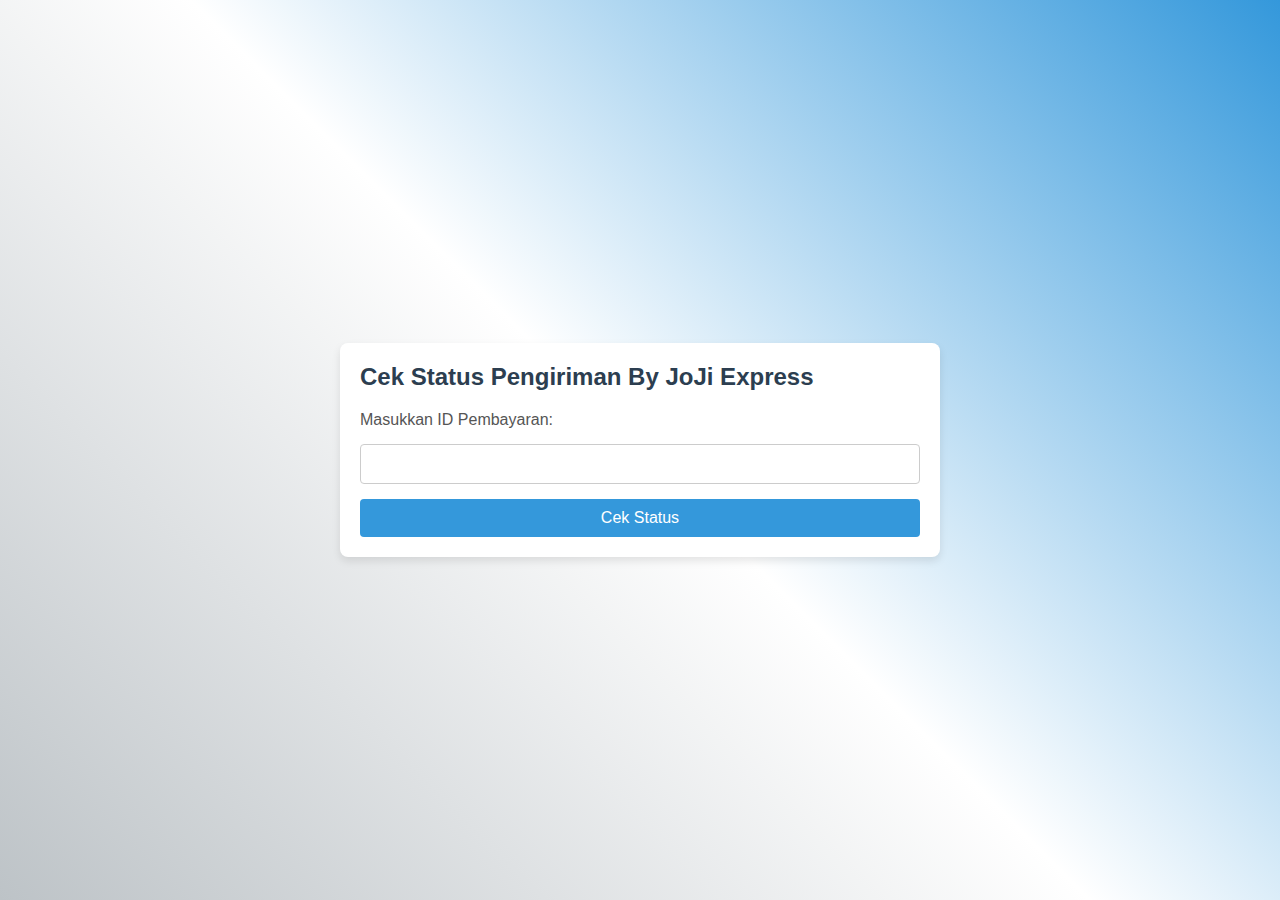
<file: index.html>
<!DOCTYPE html>
<html lang="en">
<head>
    <meta charset="UTF-8">
    <meta name="viewport" content="width=device-width, initial-scale=1.0">
    <title>JoJiExpress</title>
    <link rel="stylesheet" href="styles.css">
</head>
<body>
    <div class="container">
        <h2>Cek Status Pengiriman By JoJi Express</h2>
        <form action="index.php" method="post">
            <label for="transaction_id">Masukkan ID Pembayaran:</label>
            <input type="number" id="transaction_id" name="transaction_id" required>
            <button type="submit">Cek Status</button>
        </form>
    </div>
</body>
</html>
</file>
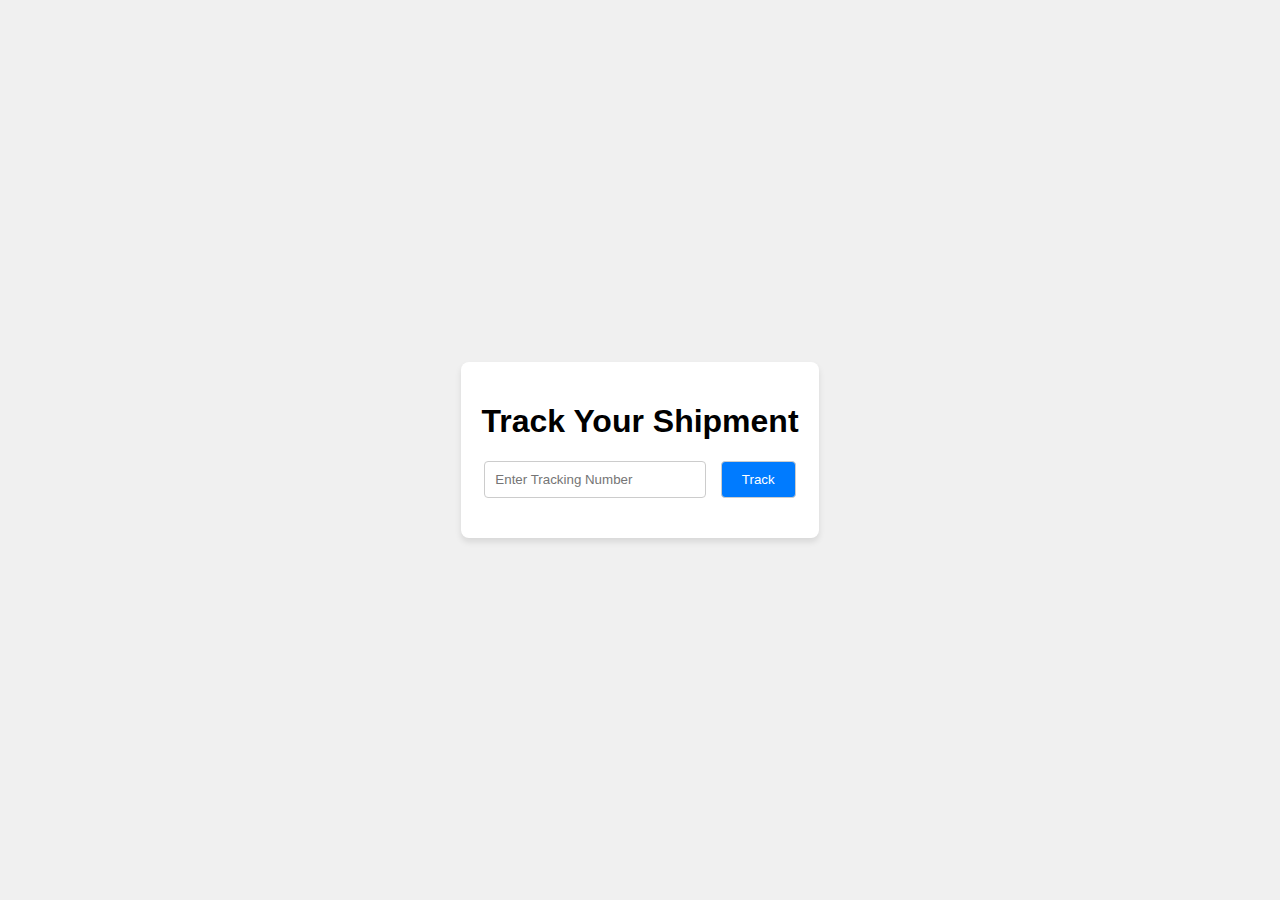
<file: shipment-tracking/kaka.html>
<!DOCTYPE html>
<html lang="en">
<head>
  <meta charset="UTF-8">
  <meta name="viewport" content="width=device-width, initial-scale=1.0">
  <title>Shipment Tracking</title>
  <link rel="stylesheet" href="style.css">
</head>
<body>
  <div class="container">
    <h1>Track Your Shipment</h1>
    <form id="trackForm">
      <input type="text" id="trackingNumber" placeholder="Enter Tracking Number" required>
      <button type="submit">Track</button>
    </form>
    <div id="result">
      <!-- Hasil pelacakan akan muncul di sini -->
    </div>
  </div>

  <script src="script.js"></script>
</body>
</html>
</file>
<file: shipment-tracking/style.css>
body {
    font-family: Arial, sans-serif;
    display: flex;
    justify-content: center;
    align-items: center;
    height: 100vh;
    margin: 0;
    background-color: #f0f0f0;
  }
  
  .container {
    text-align: center;
    background-color: #fff;
    padding: 20px;
    border-radius: 8px;
    box-shadow: 0 4px 6px rgba(0, 0, 0, 0.1);
  }
  
  input {
    padding: 10px;
    width: 200px;
    margin-right: 10px;
    border-radius: 4px;
    border: 1px solid #ccc;
  }
  
  button {
    padding: 10px 20px;
    border-radius: 4px;
    border: 1px solid #ccc;
    background-color: #007bff;
    color: white;
  }
  
  #result {
    margin-top: 20px;
  }
</file>
<file: styles.css>
/* Reset some basic styles */
* {
    margin: 0;
    padding: 0;
    box-sizing: border-box;
}

/* Body styling */
body {
    font-family: Arial, sans-serif;
    background: linear-gradient(45deg, #bdc3c7, #ffffff, #3498db); /* Gradasi abu-abu, putih, biru */
    color: #333;
    display: flex;
    justify-content: center;  /* Menempatkan konten di tengah secara horizontal */
    align-items: center;      /* Menempatkan konten di tengah secara vertikal */
    height: 100vh;            /* Memastikan body memenuhi seluruh tinggi viewport */
    padding: 20px;
    margin: 0;
    position: relative;
}

/* Menambahkan font Platinum Sign */
@font-face {
    font-family: 'Platinum Sign';
    src: url('fonts/platinum-sign.ttf');  /* Pastikan path sesuai dengan lokasi file font Anda */
}

/* Container styling */
.container {
    max-width: 600px;
    width: 100%;  /* Menjaga agar container responsif */
    background-color: #fff;
    padding: 20px;
    border-radius: 8px;
    box-shadow: 0 4px 8px rgba(0, 0, 0, 0.1);
    transition: transform 0.3s ease; /* Menambahkan transisi */
    z-index: 2; /* Pastikan container berada di atas background */
}

/* Efek zoom-in saat pointer menuju ke container */
.container:hover {
    transform: scale(1.05); /* Zoom-in sedikit */
}



/* Heading */
h2 {
    font-size: 24px;
    color: #2c3e50;
    margin-bottom: 20px;
}

/* Form styling */
form {
    display: flex;
    flex-direction: column;
    gap: 15px;
}

/* Label styling */
label {
    font-size: 16px;
    color: #555;
}

/* Input field styling */
input[type="number"] {
    padding: 10px;
    font-size: 16px;
    border: 1px solid #ccc;
    border-radius: 4px;
    outline: none;
}

input[type="number"]:focus {
    border-color: #3498db;
}

/* Button styling */
button {
    padding: 10px 15px;
    font-size: 16px;
    background-color: #3498db;
    color: white;
    border: none;
    border-radius: 4px;
    cursor: pointer;
}

button:hover {
    background-color: #2980b9;
}

/* Result message styling */
h3 {
    font-size: 20px;
    color: #2c3e50;
    margin-top: 20px;
}

p {
    font-size: 16px;
    color: #555;
    margin: 5px 0;
}

strong {
    font-weight: bold;
}
</file>
